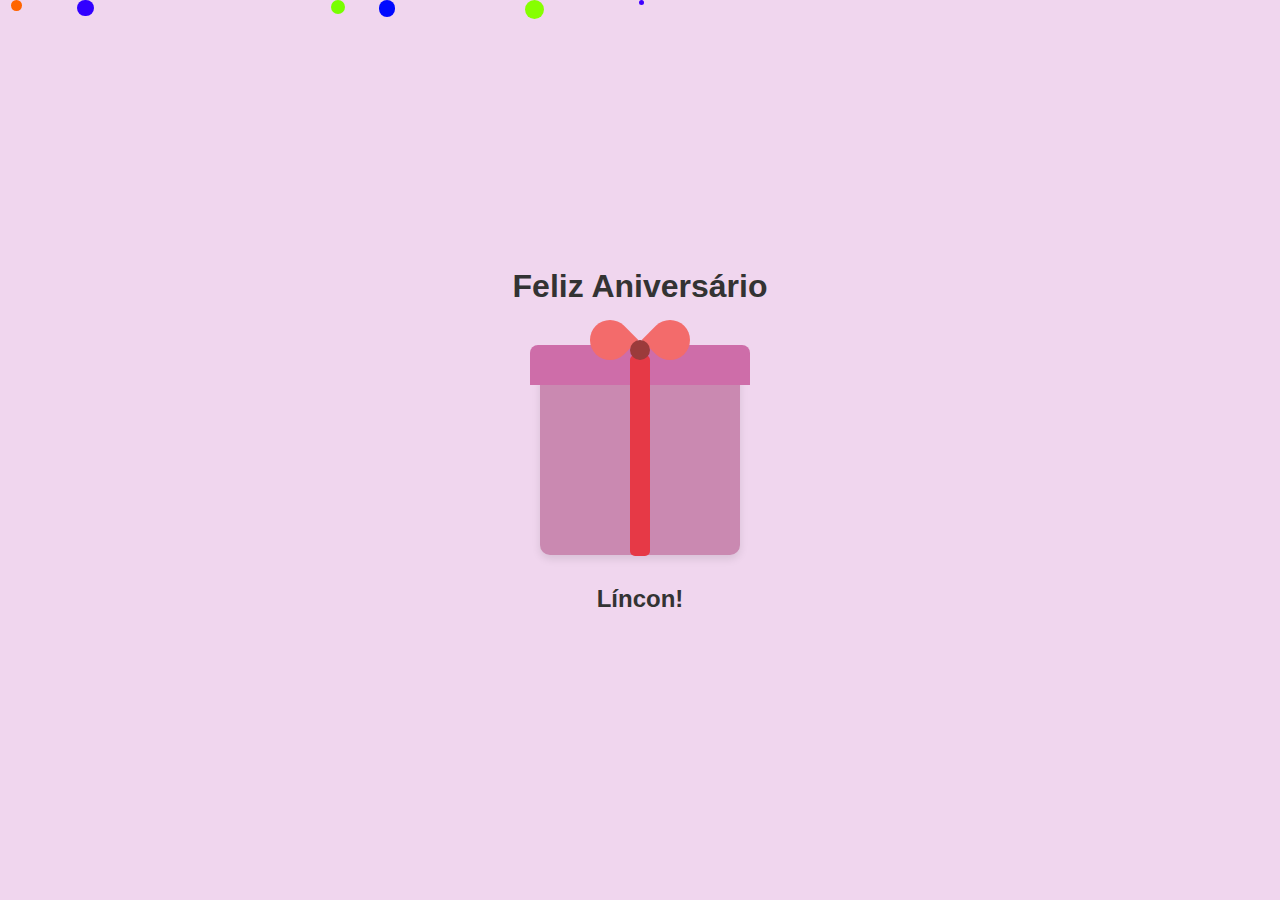
<file: index.html>
<!DOCTYPE html>
<html lang="pt-br">
<head>
    <meta charset="UTF-8">
    <meta name="viewport" content="width=device-width, initial-scale=1.0">
    <title>Feliz Aniversário!</title>
    <link rel="stylesheet" href="niver.css">
    <script src="niver.js" defer></script> <!-- Link para o arquivo de confetes -->
</head>
<body>
    <div class="container">
        <h1>Feliz Aniversário</h1>
        <div class="Presente">
            <div class="Tampa"></div>
            <div class="Laço"></div>
            <div class="Caixa"></div>
            <div class="FitaPresente"></div>
            <div class="Fita"></div>
            <h2>Líncon!</h2>
    </div>
    </div>
    <div class="confetes"></div> <!-- Div para os confetes -->
</body>
</html>
</file>
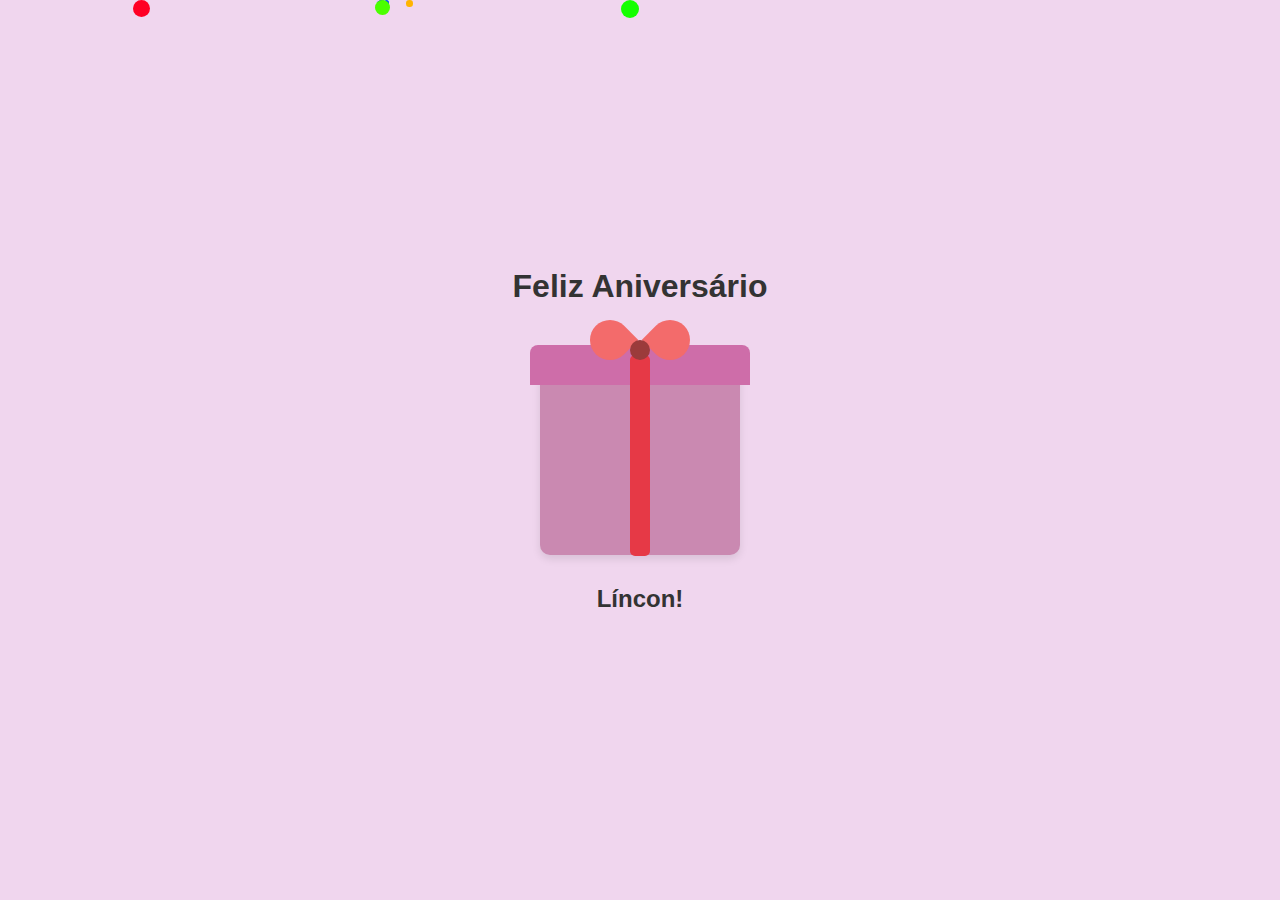
<file: niver.html>
<!DOCTYPE html>
<html lang="pt-br">
<head>
    <meta charset="UTF-8">
    <meta name="viewport" content="width=device-width, initial-scale=1.0">
    <title>Feliz Aniversário!</title>
    <link rel="stylesheet" href="niver.css">
    <script src="niver.js" defer></script> <!-- Link para o arquivo de confetes -->
</head>
<body>
    <div class="container">
        <h1>Feliz Aniversário</h1>
        <div class="Presente">
            <div class="Tampa"></div>
            <div class="Laço"></div>
            <div class="Caixa"></div>
            <div class="FitaPresente"></div>
            <div class="Fita"></div>
            <h2>Líncon!</h2>
    </div>
    </div>
    <div class="confetes"></div> <!-- Div para os confetes -->
</body>
</html>
</file>
<file: niver.css>
* {
     margin: 0;
    padding: 0;
    box-sizing: border-box;
}

body {
    font-family: Arial, sans-serif;
    height: 100vh;
    background-color: #f0d6ee;
    display: flex;
    justify-content: center;
    align-items: center;
    margin: 0;
    overflow: hidden; /* evita a barra de rolagem */
}

.container {
    text-align: center;
    display: flex;
    flex-direction: column;
    justify-content: center;
    align-items: center;
}

 /* Presente de aniversário */
.Presente {
    position: relative;
    display: flex;
    flex-direction: column;
    justify-content: center;
    align-items: center;
}

.Tampa {
    width: 220px; /* um pouco maior que a caixa */
    height: 40px; /* altura fininha para parecer a tampa */
    background-color: #ce6da9; 
    position: absolute;
    top: -10px; /* posiciona acima da caixa */
    left: 50%;
    transform: translateX(-50%);
    border-radius: 8px 8px 0 0;
    z-index: 2;
}

.Caixa {
    width: 200px;
    padding: 100px;
    background-color: #ca89b1;
    border-radius: 10px; /* Borda arredondada */
    box-shadow: 0 4px 8px rgba(0, 0, 0, 0.1); /* Sombra da caixa */
    position: relative;
    z-index: 1;
}

.FitaPresente {
    position: absolute;
    top: 0;
    height: 70%;
    width: 20px;
    background-color: #e63946;
    left: 50%;
    transform: translateX(-50%);
    z-index: 2; /* acima da caixa */
    border-radius: 5px;
}

/* Laço */
.Laço {
    position: absolute;
    top: -35px; /* Ajuste a posição do laço */
    left: 50%;
    transform: translateX(-50%);
    width: 100px;
    height: 50px;
    background-color:transparent;
    z-index: 2; /* Garantir que o laço apareça por cima da caixa */
}

/* Orelhas do laço */
.Laço::before, 
.Laço::after {
    content: '';
    position: absolute;
    width: 40px;
    height: 40px;
    background-color: #f36b6b;
    border-radius: 50% 50% 0 50%;
    z-index: 2;
}

.Laço::before {
    left: 0;
    transform: rotate(-45deg);
}

.Laço::after {
    right: 0;
    transform: rotate(45deg);
    border-radius: 50% 50% 50% 0;
}

/* Fita */
.Fita{
    position: absolute;
    top: -15px;
    left: 50%;
    transform: translateX(-50%);
    width: 20px;
    height: 20px;
    background-color: #9b3b3b;
    border-radius: 50%;
    z-index: 3;
}

h1, h2 {
    margin: 10px 0;
}

h1 {
    font-size: 2rem;
    color: #333;
    margin-bottom: 50px; /* Garantir que o título não se sobreponha ao presente */
}

h2 {
    font-size: 1.5rem;
    color: #333;
    margin: 30px;
}

/* Confetes */
.confetes {
    position: fixed; /* importante para evitar scroll */
    top: 0;
    left: 0;
    right: 0;
    bottom: 0;
    pointer-events: none; /* Não interfere com os outros elementos da página */
    z-index: 9999;
    overflow: hidden; /* previne o conteúdo de sair da área */
}

.confete {
    position: absolute;
    width: 10px;
    height: 10px;
    background-color: #9cf832;
    border-radius: 50%;
    animation: cair 4s linear infinite; /* Animação para cair os confetes */
}

@keyframes cair {
    0% {
        transform: translateY(-10vh) rotate(0deg);
        opacity: 1;
    }
    100% {
        transform: translateY(100vh) rotate(360deg);
        opacity: 0;
    }
}
</file>
